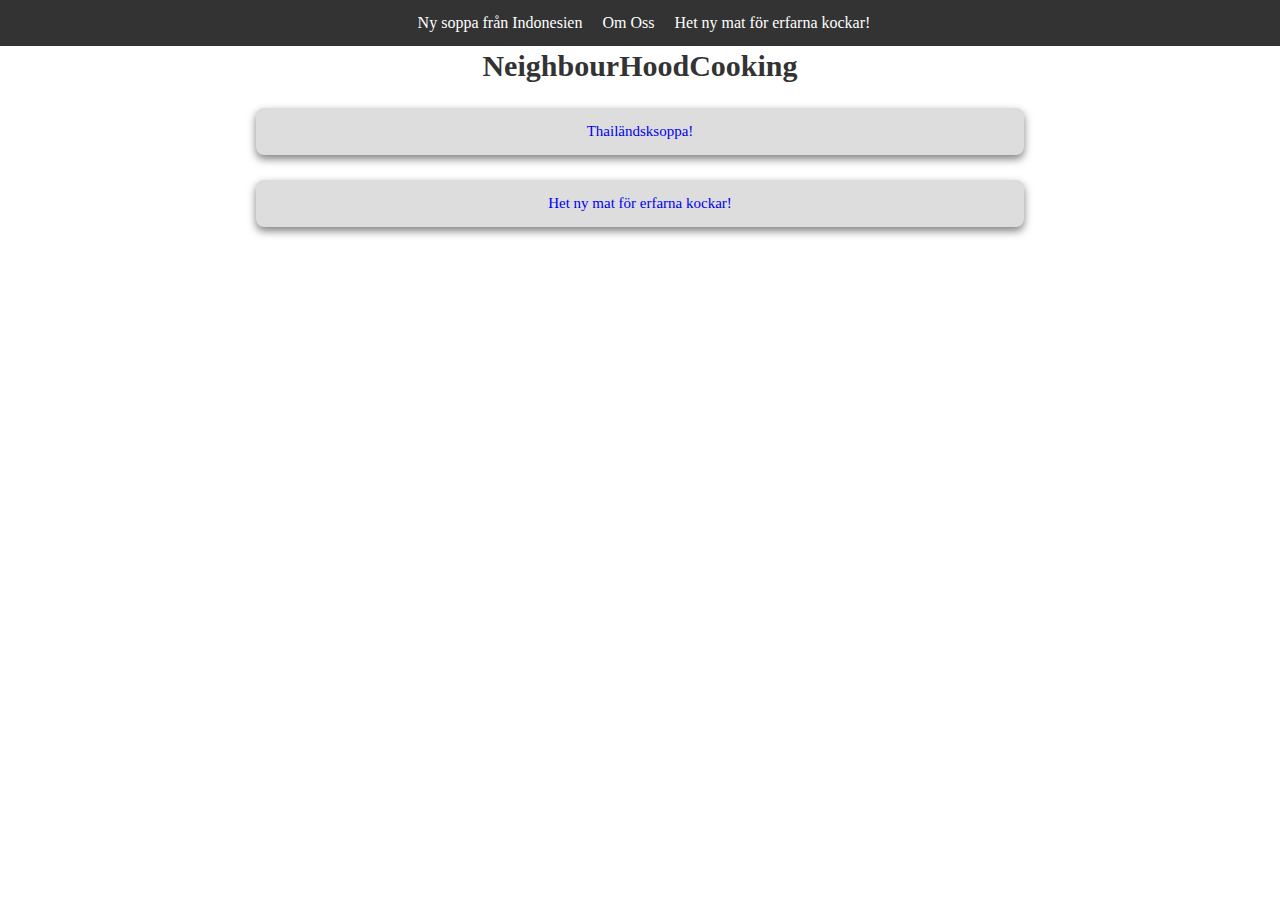
<file: index.html>
<!DOCTYPE html>
<html lang="en">
  <head>
    <meta charset="UTF-8" />
    <meta name="viewport" content="width=device-width, initial-scale=1.0" />
    <link rel="stylesheet" href="style.css" />
    <title>NeighbourHoodCooking</title>
  </head>
  <body>
    <div class="container">
      <div class="topnav">
        <a href="bloggo.html">Ny soppa från Indonesien</a>
        <a href="omoss.html">Om Oss</a>
        <a href="Blogg.html">Het ny mat för erfarna kockar!</a>
      </div>

      <div class="main">
        <h1>NeighbourHoodCooking</h1>
        <a href="bloggo.html">
          <div class="Blogginlägg">
            <p>Thailändsksoppa!</p>
          </div>
        </a>
        <a href="Blogg.html">
          <div class="Blogginlägg">
            <p>Het ny mat för erfarna kockar!</p>
          </div>
        </a>
      </div>
    </div>
  </body>
</html>
</file>
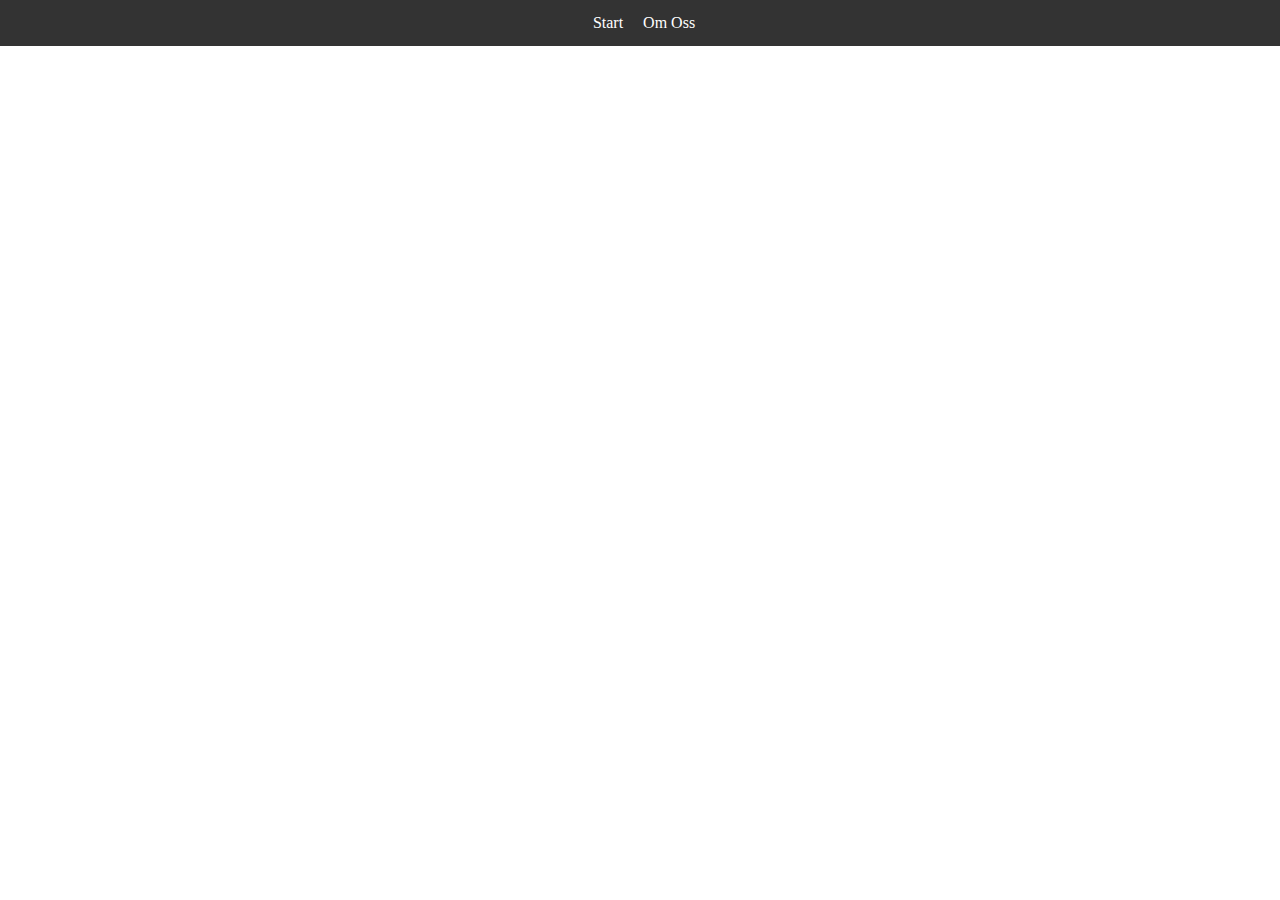
<file: Blogg.html>
<!DOCTYPE html>
<html lang="en">
  <head>
    <meta charset="UTF-8" />
    <meta name="viewport" content="width=device-width, initial-scale=1.0" />
    <title>Bloggen</title>
    <link rel="stylesheet" href="style.css" />
  </head>
  <body>
    <div class="topnav">
      <a class="a" href="Index.html">Start</a>

      <a class="a" href="omoss.html">Om Oss</a>
    </div>
    <div class="main">
 
    </div>
  </body>
</html>
</file>
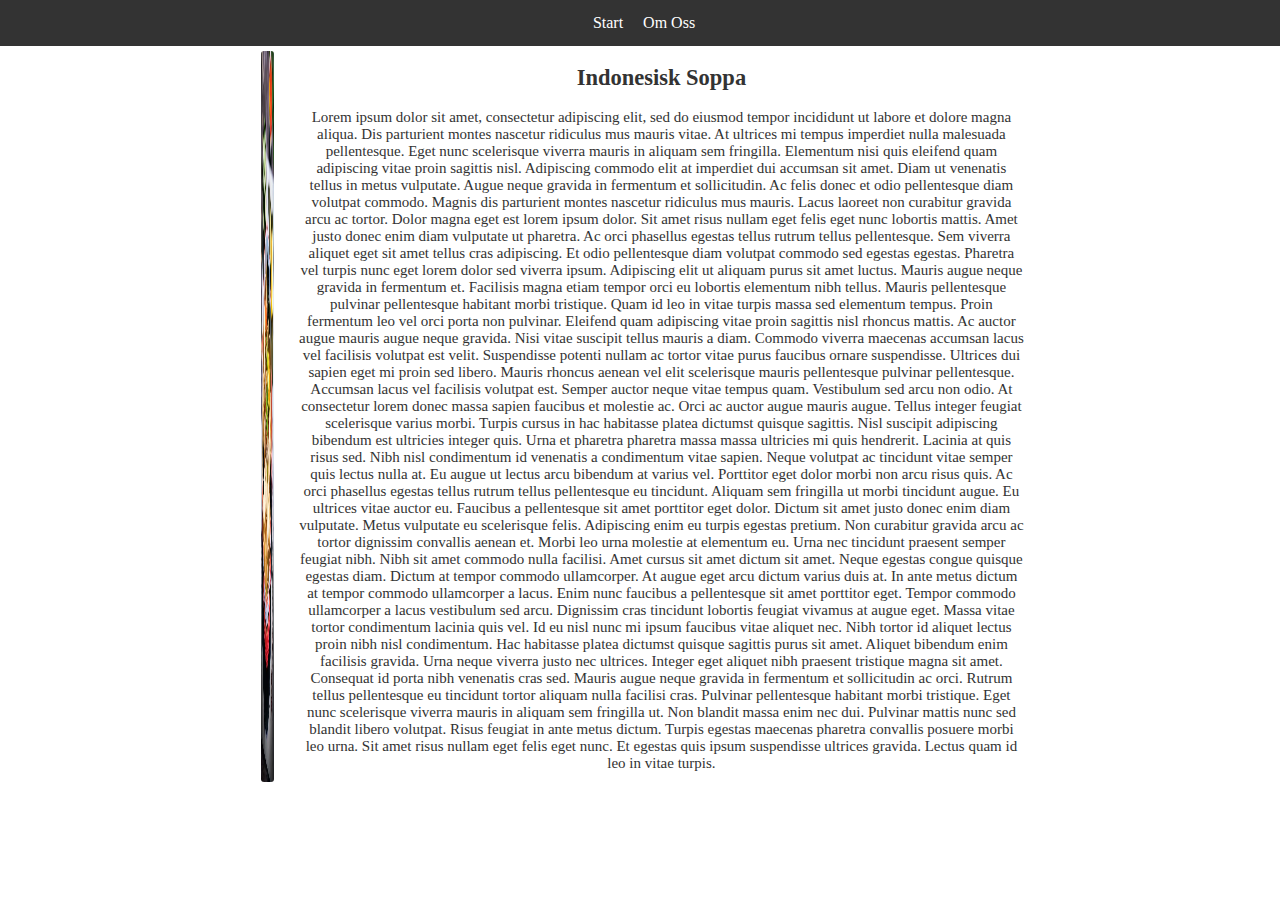
<file: bloggo.html>
<!DOCTYPE html>
<html lang="en">
  <head>
    <meta charset="UTF-8" />
    <meta name="viewport" content="width=device-width, initial-scale=1.0" />
    <title>Bloggen</title>
    <link rel="stylesheet" href="style.css" />
  </head>
  <body>
    <div class="topnav">
      <a class="a" href="Index.html">Start</a>
      <a class="a" href="omoss.html">Om Oss</a>
    </div>
    <div class="main">
      <div class="blog-post">
        <img src="img_e7030-1-e1597402203901.webp" alt="Soppa" />
        <div>
          <h2>Indonesisk Soppa</h2>
          <p>
            Lorem ipsum dolor sit amet, consectetur adipiscing elit, sed do
            eiusmod tempor incididunt ut labore et dolore magna aliqua. Dis
            parturient montes nascetur ridiculus mus mauris vitae. At ultrices
            mi tempus imperdiet nulla malesuada pellentesque. Eget nunc
            scelerisque viverra mauris in aliquam sem fringilla. Elementum nisi
            quis eleifend quam adipiscing vitae proin sagittis nisl. Adipiscing
            commodo elit at imperdiet dui accumsan sit amet. Diam ut venenatis
            tellus in metus vulputate. Augue neque gravida in fermentum et
            sollicitudin. Ac felis donec et odio pellentesque diam volutpat
            commodo. Magnis dis parturient montes nascetur ridiculus mus mauris.
            Lacus laoreet non curabitur gravida arcu ac tortor. Dolor magna eget
            est lorem ipsum dolor. Sit amet risus nullam eget felis eget nunc
            lobortis mattis. Amet justo donec enim diam vulputate ut pharetra.
            Ac orci phasellus egestas tellus rutrum tellus pellentesque. Sem
            viverra aliquet eget sit amet tellus cras adipiscing. Et odio
            pellentesque diam volutpat commodo sed egestas egestas. Pharetra vel
            turpis nunc eget lorem dolor sed viverra ipsum. Adipiscing elit ut
            aliquam purus sit amet luctus. Mauris augue neque gravida in
            fermentum et. Facilisis magna etiam tempor orci eu lobortis
            elementum nibh tellus. Mauris pellentesque pulvinar pellentesque
            habitant morbi tristique. Quam id leo in vitae turpis massa sed
            elementum tempus. Proin fermentum leo vel orci porta non pulvinar.
            Eleifend quam adipiscing vitae proin sagittis nisl rhoncus mattis.
            Ac auctor augue mauris augue neque gravida. Nisi vitae suscipit
            tellus mauris a diam. Commodo viverra maecenas accumsan lacus vel
            facilisis volutpat est velit. Suspendisse potenti nullam ac tortor
            vitae purus faucibus ornare suspendisse. Ultrices dui sapien eget mi
            proin sed libero. Mauris rhoncus aenean vel elit scelerisque mauris
            pellentesque pulvinar pellentesque. Accumsan lacus vel facilisis
            volutpat est. Semper auctor neque vitae tempus quam. Vestibulum sed
            arcu non odio. At consectetur lorem donec massa sapien faucibus et
            molestie ac. Orci ac auctor augue mauris augue. Tellus integer
            feugiat scelerisque varius morbi. Turpis cursus in hac habitasse
            platea dictumst quisque sagittis. Nisl suscipit adipiscing bibendum
            est ultricies integer quis. Urna et pharetra pharetra massa massa
            ultricies mi quis hendrerit. Lacinia at quis risus sed. Nibh nisl
            condimentum id venenatis a condimentum vitae sapien. Neque volutpat
            ac tincidunt vitae semper quis lectus nulla at. Eu augue ut lectus
            arcu bibendum at varius vel. Porttitor eget dolor morbi non arcu
            risus quis. Ac orci phasellus egestas tellus rutrum tellus
            pellentesque eu tincidunt. Aliquam sem fringilla ut morbi tincidunt
            augue. Eu ultrices vitae auctor eu. Faucibus a pellentesque sit amet
            porttitor eget dolor. Dictum sit amet justo donec enim diam
            vulputate. Metus vulputate eu scelerisque felis. Adipiscing enim eu
            turpis egestas pretium. Non curabitur gravida arcu ac tortor
            dignissim convallis aenean et. Morbi leo urna molestie at elementum
            eu. Urna nec tincidunt praesent semper feugiat nibh. Nibh sit amet
            commodo nulla facilisi. Amet cursus sit amet dictum sit amet. Neque
            egestas congue quisque egestas diam. Dictum at tempor commodo
            ullamcorper. At augue eget arcu dictum varius duis at. In ante metus
            dictum at tempor commodo ullamcorper a lacus. Enim nunc faucibus a
            pellentesque sit amet porttitor eget. Tempor commodo ullamcorper a
            lacus vestibulum sed arcu. Dignissim cras tincidunt lobortis feugiat
            vivamus at augue eget. Massa vitae tortor condimentum lacinia quis
            vel. Id eu nisl nunc mi ipsum faucibus vitae aliquet nec. Nibh
            tortor id aliquet lectus proin nibh nisl condimentum. Hac habitasse
            platea dictumst quisque sagittis purus sit amet. Aliquet bibendum
            enim facilisis gravida. Urna neque viverra justo nec ultrices.
            Integer eget aliquet nibh praesent tristique magna sit amet.
            Consequat id porta nibh venenatis cras sed. Mauris augue neque
            gravida in fermentum et sollicitudin ac orci. Rutrum tellus
            pellentesque eu tincidunt tortor aliquam nulla facilisi cras.
            Pulvinar pellentesque habitant morbi tristique. Eget nunc
            scelerisque viverra mauris in aliquam sem fringilla ut. Non blandit
            massa enim nec dui. Pulvinar mattis nunc sed blandit libero
            volutpat. Risus feugiat in ante metus dictum. Turpis egestas
            maecenas pharetra convallis posuere morbi leo urna. Sit amet risus
            nullam eget felis eget nunc. Et egestas quis ipsum suspendisse
            ultrices gravida. Lectus quam id leo in vitae turpis.
          </p>
        </div>
      </div>
    </div>
  </body>
</html>
</file>
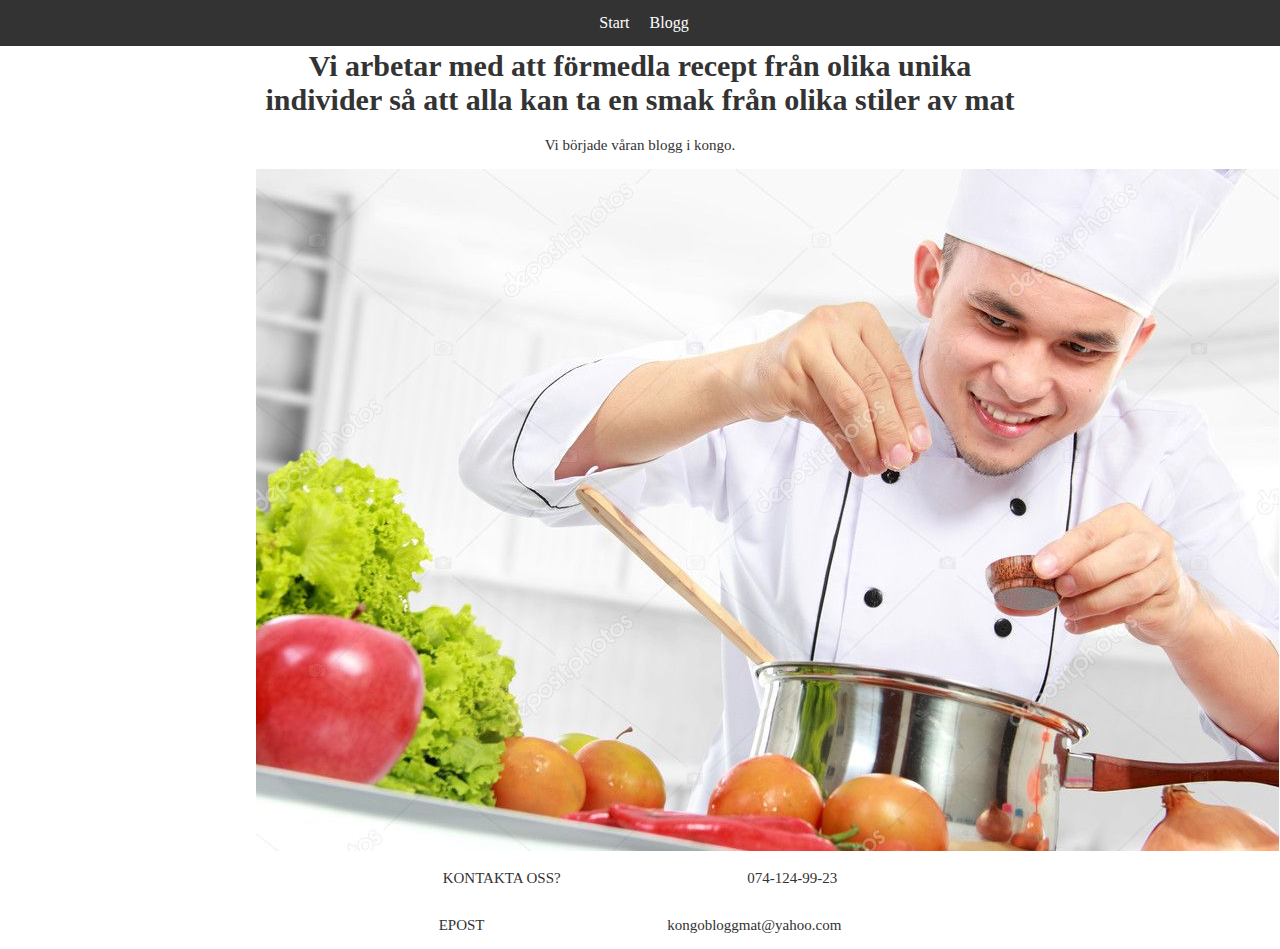
<file: omoss.html>
<!DOCTYPE html>
<html lang="en">
  <head>
    <meta charset="UTF-8" />
    <meta name="viewport" content="width=device-width, initial-scale=1.0" />
    <title>OmOss</title>
    <link rel="stylesheet" href="style.css" />
  </head>
  <body>
    <div class="topnav">
      <a class="a" href="Index.html">Start</a>
      <a class="a" href="Blogg.html">Blogg</a>
    </div>

    <div class="main">
      <div>
        <h1>
          Vi arbetar med att förmedla recept från olika unika individer så att
          alla kan ta en smak från olika stiler av mat
        </h1>
          <p> 
            Vi började våran blogg i kongo. 
          </p>
        <img class="imghouse" src="depositphotos_16978587-stock-photo-male-chef-cooking.jpg" alt="A guy cooking">
      </div>
      <div class="flexcolumn">
            <p>KONTAKTA OSS?</p>
            <p>074-124-99-23</p>
      </div>
      <div class="flexcolumn">
        <p>EPOST</p>
        <p>kongobloggmat@yahoo.com</p>
  </div>
    </div>
  </body>
</html>
</file>
<file: style.css>
body {
  margin: 0;
}

@media (max-width: 400px) {
  body {
    width: 400px;
    
  }
}


h1 {
  margin-top: 3px;
}
.container {
  display: flex;
  flex-direction: column;
}

.topnav {
  background-color: #333;
  display: flex;
  justify-content: center;
  padding: 14px 14px;
  width: 100vw;
}

.topnav a {
  color: #fff;
  margin-right: 20px;
}

.topnav a:hover {
  background-color: #ddd;
  color: #333;
}

.main {
  text-align: center;
  justify-content: center;
  color: #333;
  font-size: 15px;
  margin-left: 20vw;
  margin-right: 20vw;
}

.flex-container {
  display: flex;
  justify-content: space-around;
  flex-wrap: wrap;
}

.flexcolumn {
  display: flex;
  justify-content: space-evenly;
}

.blog-post {
    display: flex;
    justify-content: center;
}
.blog-post img {
    border-radius: 8px; 
    margin-right: 20px; 
    border: solid white 5px;
    overflow: auto;
}

.Blogginlägg {
  display: flex;
  flex-direction: column;
  background-color: #ddd;
  border-radius: 8px;
  margin-top: 25px;
  box-shadow: 0 4px 8px rgba(0, 0, 0, 0.5); 
  transition: transform 0.2s ease-in-out; 
}
.Blogginlägg:hover {
  transform: scale(1.05); 
}


a {
  text-decoration: none;
}

.flexcolumn {
  display: flex;
  justify-content: space-evenly;
}

.textsnygg{
  display: flex;
  justify-content: center;
}
</file>
